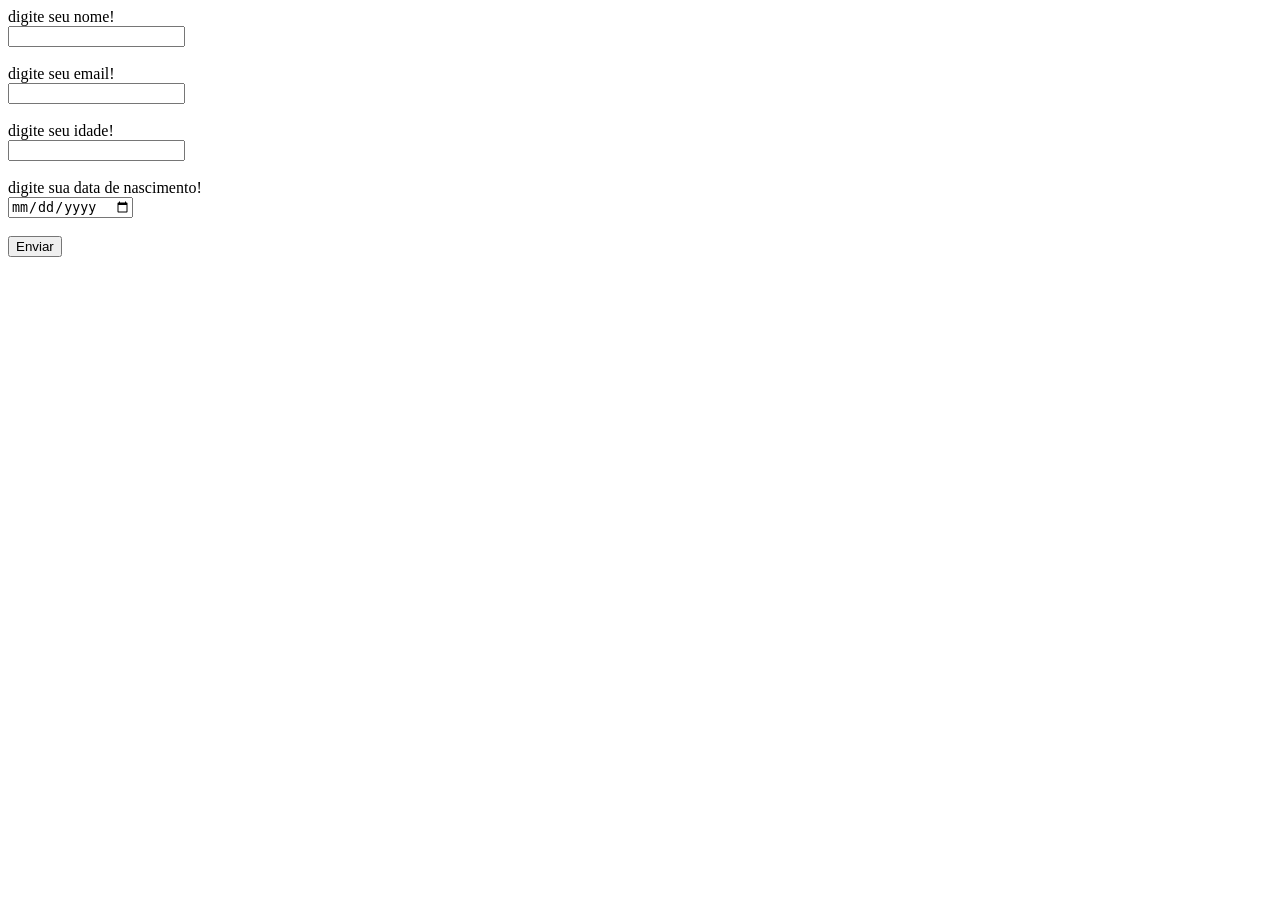
<file: aula_10/exemplos/exemplo_1.html>
<!DOCTYPE html>
<html lang="en">
<head>
    <meta charset="UTF-8">
    <meta name="viewport" content="width=device-width, initial-scale=1.0">
    <title>Document</title>
</head>
<body>

    <form action="submit" id="formulario">
     <label for="nome">digite seu nome!</label><br>
     <input type="text" id="nome"><br><br> 

     <label for="email">digite seu email!</label><br>
     <input type="email" id="email"><br><br>

     <label for="idade">digite seu idade!</label><br>
     <input type="text" id="idade"><br><br>
      
     <label for="data de nascimento">digite sua data de nascimento!</label><br>
     <input type="date" id="data-nascimento"><br><br>


     <input type="submit" value="Enviar">

</form>
<script>
    const form = document.querySelector("#formulario")
    form.addEventListener("submit", function(event){
        event.preventDefault()
   const nome = document.querySelector("#nome").value 
   const email = document.querySelector("#email").value 
   const idade = document.querySelector("#idade").value 
   const dataNascimento = document.querySelector("#data-nascimento").value 
      
   alert("formulario preenchido com sucesso!" + nome + " " + email + " " + idade + " " + dataNascimento)

     } 
    
     
    )

    </script>
    

</body>
</html>
</file>
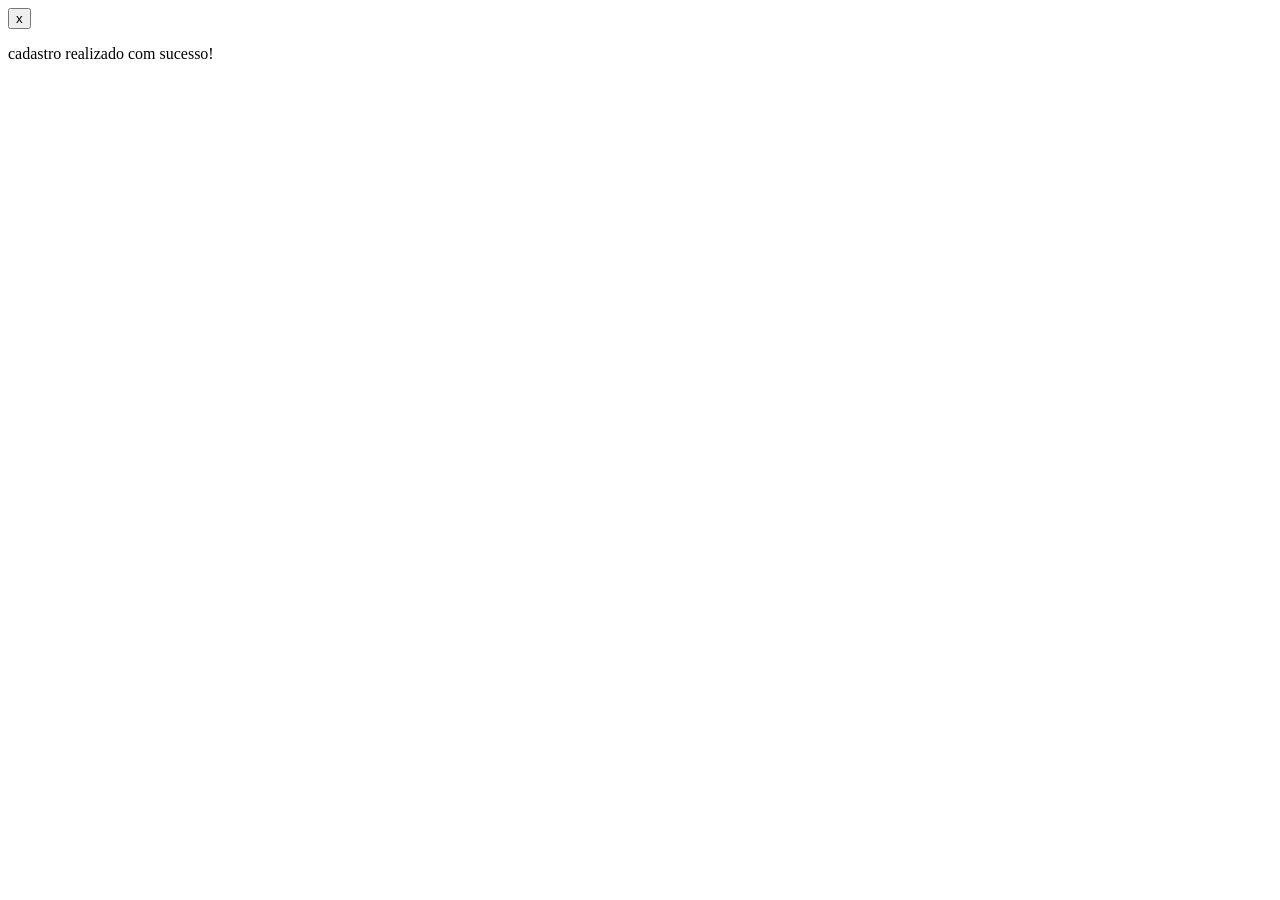
<file: aula_10/exemplos/exemplo_3.html>
<!DOCTYPE html>
<html lang="en">
<head>
    <meta charset="UTF-8">
    <meta name="viewport" content="width=device-width, initial-scale=1.0">
    <title>Document</title>
</head>
<body>

<button aria-late="fechar janela">x</button>

<span aria -hidden="false"></span>
<p> cadastro realizado com sucesso!</p>


</body>
</html>
</file>
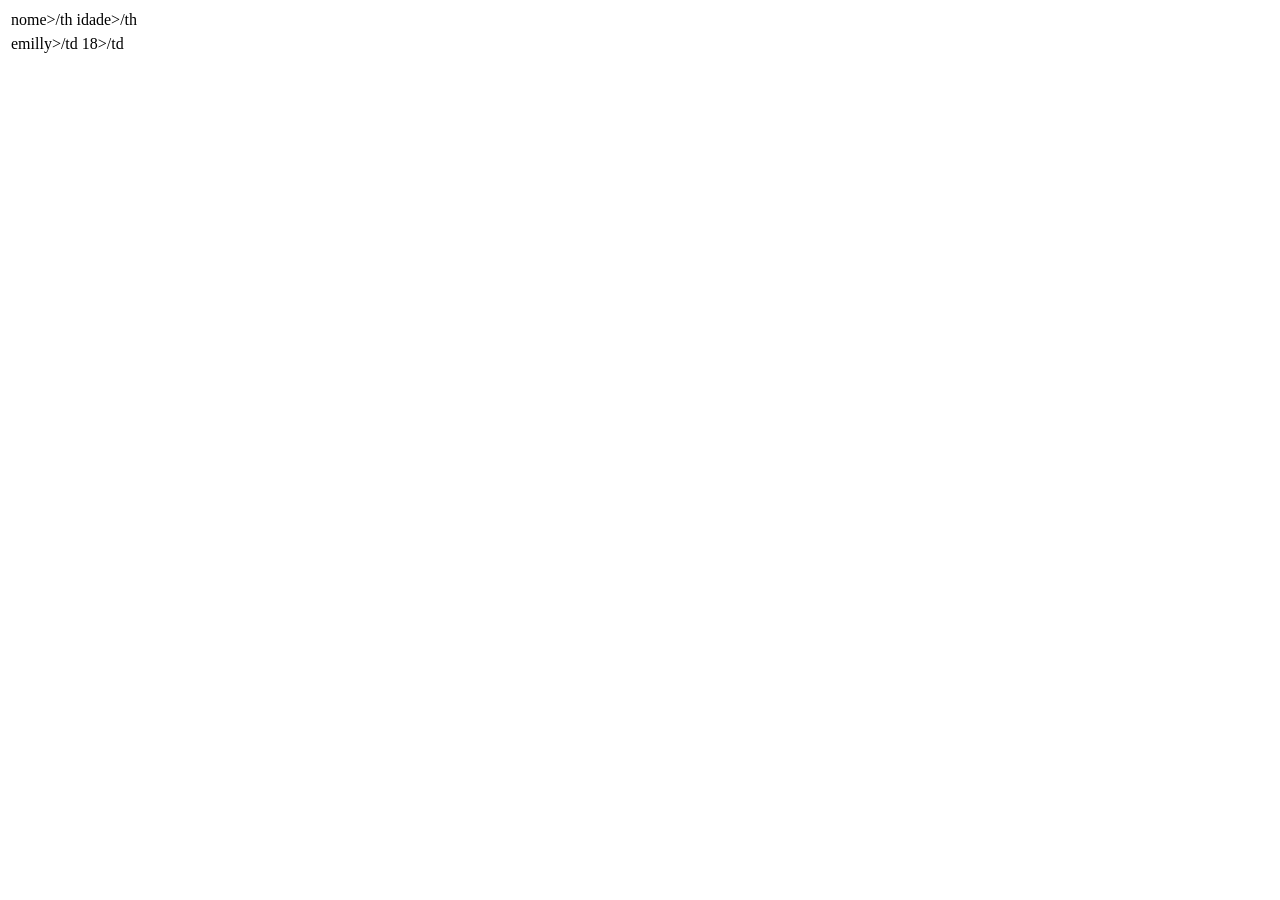
<file: aula_10/exemplos/exemplo_4.html>
<!DOCTYPE html>
<html lang="en">
<head>
    <meta charset="UTF-8">
    <meta name="viewport" content="width=device-width, initial-scale=1.0">
    <title>Document</title>
</head>
<body>

</table>
    </body>
       <table>
          <thead>
            <tr>

                <td>nome>/th
                <td>idade>/th
                <td><estado/th
                <td></td>

</table>
    </body>
       <table>
          <thead>
            <tr>



                <td>emilly>/td
                <td>18>/td
                <td><bahia>
                <td></td>

                </tr>
            </tbody>
        </table>
                


</body>
</html>
</file>
